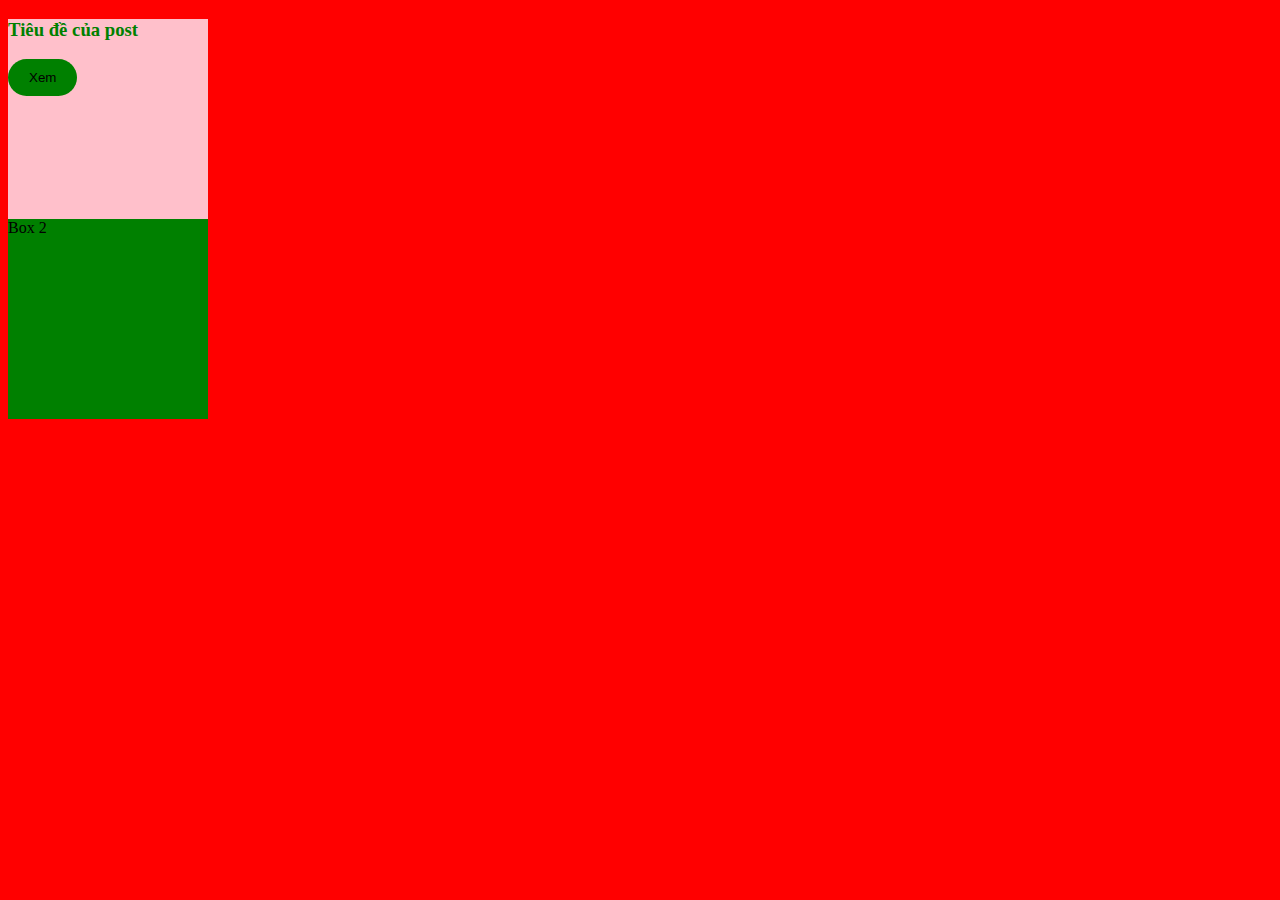
<file: Demo/index.html>
<!DOCTYPE html>
<html lang="en">
    <head>
        <meta charset="UTF-8" />
        <meta name="viewport" content="width=device-width, initial-scale=1.0" />
        <title>Document</title>

        <!-- browser chỉ hiểu css, js, html  -->
        <!-- dùng scss thì phải biên dịch về css  -->
        <link rel="stylesheet" href="./css/style.css" />
    </head>
    <body>
        <div class="box">
            <h3 class="box__title">Tiêu đề của post</h3>
            <button class="box__btn">Xem</button>
        </div>

        <div class="box2">Box 2</div>
    </body>
</html>
</file>
<file: Demo/css/style.css>
body {
  background: red;
}

p {
  color: black;
}

.box, .box2 {
  width: 200px;
  height: 200px;
  background: pink;
}
.box__title {
  color: green;
}
.box__btn {
  background: green;
  color: black;
  border: 1px solid transparent;
  border-radius: 20px;
  padding: 10px 20px;
}
.box__btn:hover {
  background: black;
  color: green;
}

.box2 {
  background: green;
}
@media screen and (max-width: 1200px) {
  .box2 {
    background: yellow;
  }
}
@media screen and (max-width: 768px) {
  .box2 {
    background: red;
  }
}/*# sourceMappingURL=style.css.map */
</file>
